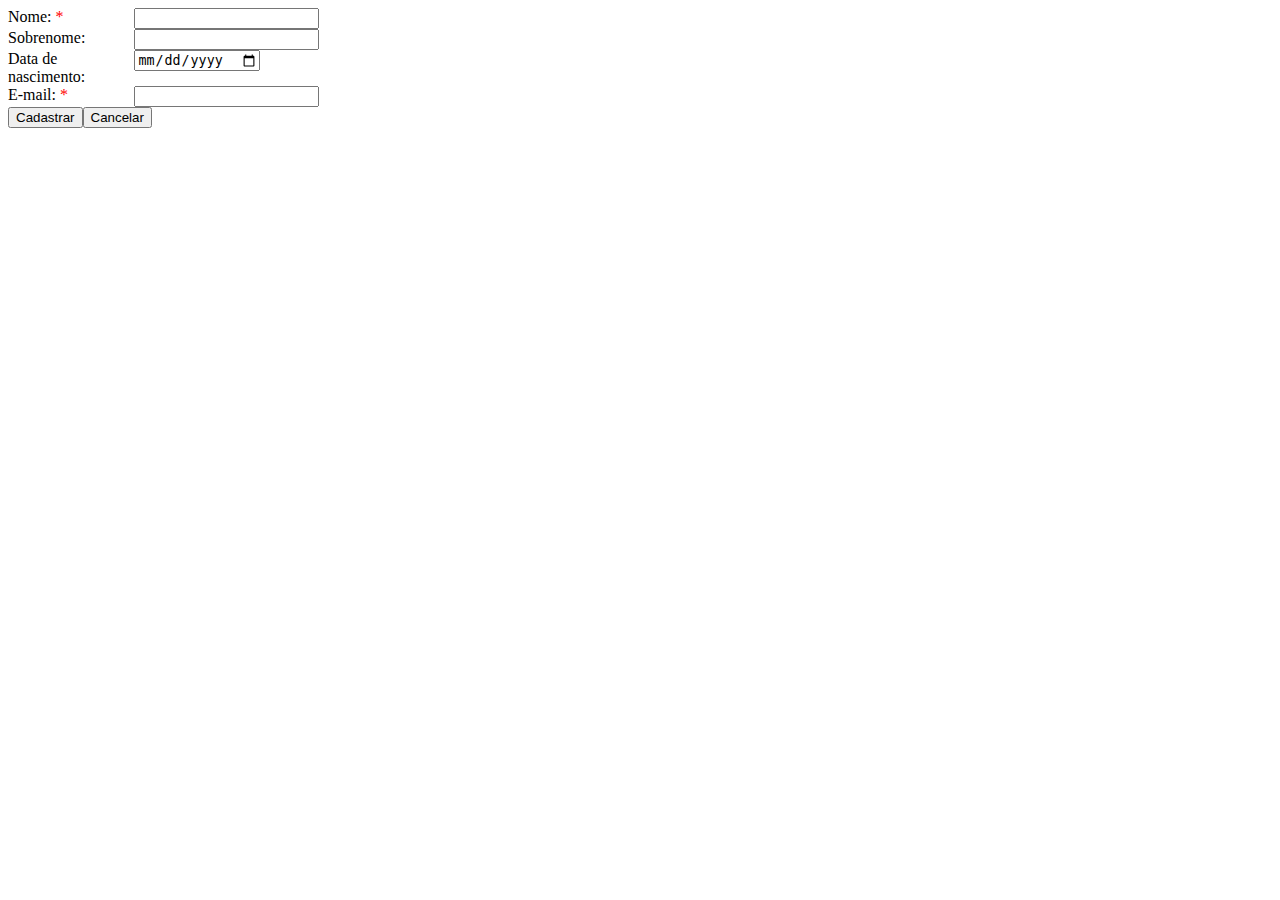
<file: cadastro.html>
<!DOCTYPE html>
<html lang="pt-br">
<head>
    <meta charset="UTF-8">
    <meta http-equiv="X-UA-Compatible" content="IE=edge">
    <meta name="viewport" content="width=device-width, initial-scale=1.0">
    <link rel="stylesheet" href="style.css">
    <title>Cadastro</title>
</head>
<body>
    <!-- Desenvolver um cadastro com as seguintes configurações: 
        Devem existir os campos: 
        nome, sobrenome, email, data de nascimento, telefone, telefone secundario,
        cpf, rg, estado civil, cidade nascimento, estado nascimento,
        
        Os campos obrigatórios são:
        nome, sobrenome, data nascimento, cpf, rg, estado civil, cidade nascimento, estado nascimento

        estilize para mostrar ao usuário quais os campos obrigatórios
        sem que ele precise cadastrar para saber

        Não deverá ser usado tabela, apenas css com divs

        Obedecer os seguinte layout:
        Nome      |______|
        Sobrenome |______|
        E-mail    |______|
    -->

    <form action="" method="post" class="formCadAtividade">
        <div class="linha">
            <div class="descricaoObg">
                <label for="txtNome">Nome:</label>
            </div>
            <div class="conteudoform">
                <input type="text" name="txtNome" id="Nome" required>
            </div>
        </div>
        <div class="linha">
            <div class="descricaoform">
                <label for="txtSobrenome">Sobrenome:</label>
            </div>
            <div class="conteudoform">
                <input type="text" name="txtSobrenome" id="txtSobrenome">
            </div>
        </div>
        <div class="linha">
            <div class="descricaoform">
                <label for="txtData">Data de nascimento:</label>
            </div>
            <div class="conteudoform">
                <input type="date" name="txtData" id="txtData">
            </div>
        </div>
        <div class="linha">
            <div class="descricaoObg">
                <label for="txtEmail">E-mail:</label>
            </div>
            <div class="conteudoform">
                <input type="email" name="txtEmail" id="txtEmail" required>
            </div>
        </div>
        <div class="linha">
            <input type="submit" value="Cadastrar">
            <input type="reset" value="Cancelar">
        </div>
    </form>
</body>
</html>
</file>
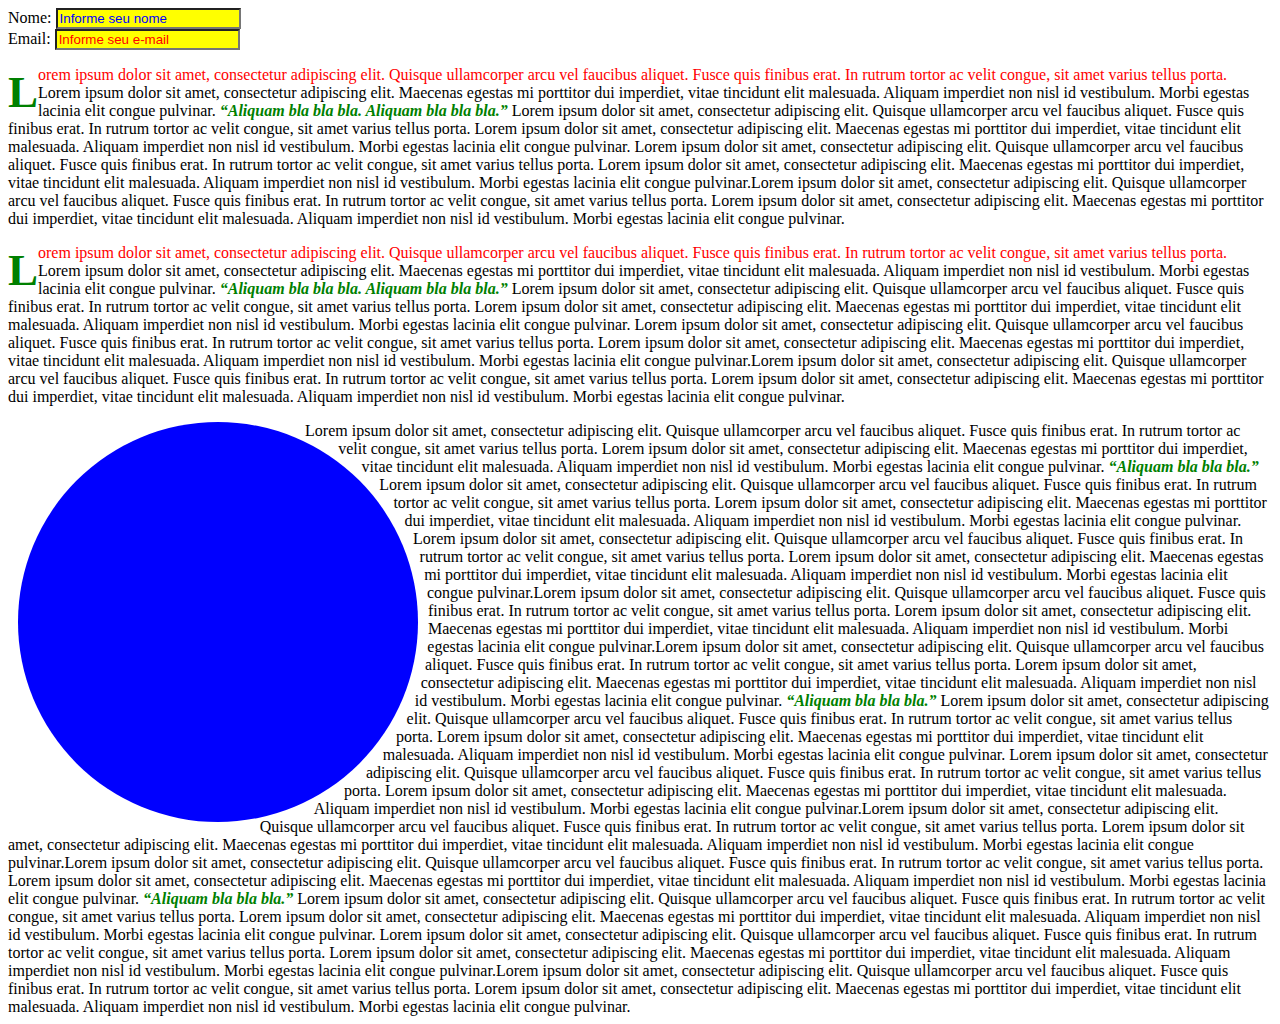
<file: pag2.html>
<!DOCTYPE html>
<html lang="pt-br">
<head>
    <meta charset="UTF-8">
    <meta http-equiv="X-UA-Compatible" content="IE=edge">
    <meta name="viewport" content="width=device-width, initial-scale=1.0">
    <link rel="stylesheet" href="style.css">
    <title>Document</title>
</head>
<body>
    <div>
        <form action="" id="frm-cadastro-pessoa">
            <div>
              <label for="txtNome">Nome:</label>
              <input type="text" name="txtNome" id="txtNome" placeholder="Informe seu nome">
            </div>
            <div>
                <label for="txtEmail">Email:</label>
                <input type="email" name="txtEmail" id="txtEmail" placeholder="Informe seu e-mail">
            </div>
            <div>
                <p>
                    Lorem ipsum dolor sit amet, consectetur adipiscing elit. Quisque ullamcorper arcu vel faucibus aliquet. Fusce quis finibus erat. In rutrum tortor ac velit congue, sit amet varius tellus porta. Lorem ipsum dolor sit amet, consectetur adipiscing elit. Maecenas egestas mi porttitor dui imperdiet, vitae tincidunt elit malesuada. Aliquam imperdiet non nisl id vestibulum. Morbi egestas lacinia elit congue pulvinar.
                    <label class="citacao">Aliquam bla bla bla. Aliquam bla bla bla.</label> Lorem ipsum dolor sit amet, consectetur adipiscing elit. Quisque ullamcorper arcu vel faucibus aliquet. Fusce quis finibus erat. In rutrum tortor ac velit congue, sit amet varius tellus porta. Lorem ipsum dolor sit amet, consectetur adipiscing elit. Maecenas egestas mi porttitor dui imperdiet, vitae tincidunt elit malesuada. Aliquam imperdiet non nisl id vestibulum. Morbi egestas lacinia elit congue pulvinar. Lorem ipsum dolor sit amet, consectetur adipiscing elit. Quisque ullamcorper arcu vel faucibus aliquet. Fusce quis finibus erat. In rutrum tortor ac velit congue, sit amet varius tellus porta. Lorem ipsum dolor sit amet, consectetur adipiscing elit. Maecenas egestas mi porttitor dui imperdiet, vitae tincidunt elit malesuada. Aliquam imperdiet non nisl id vestibulum. Morbi egestas lacinia elit congue pulvinar.Lorem ipsum dolor sit amet, consectetur adipiscing elit. Quisque ullamcorper arcu vel faucibus aliquet. Fusce quis finibus erat. In rutrum tortor ac velit congue, sit amet varius tellus porta. Lorem ipsum dolor sit amet, consectetur adipiscing elit. Maecenas egestas mi porttitor dui imperdiet, vitae tincidunt elit malesuada. Aliquam imperdiet non nisl id vestibulum. Morbi egestas lacinia elit congue pulvinar.
                </p>
                <p>
                    Lorem ipsum dolor sit amet, consectetur adipiscing elit. Quisque ullamcorper arcu vel faucibus aliquet. Fusce quis finibus erat. In rutrum tortor ac velit congue, sit amet varius tellus porta. Lorem ipsum dolor sit amet, consectetur adipiscing elit. Maecenas egestas mi porttitor dui imperdiet, vitae tincidunt elit malesuada. Aliquam imperdiet non nisl id vestibulum. Morbi egestas lacinia elit congue pulvinar.
                    <label class="citacao">Aliquam bla bla bla. Aliquam bla bla bla.</label> Lorem ipsum dolor sit amet, consectetur adipiscing elit. Quisque ullamcorper arcu vel faucibus aliquet. Fusce quis finibus erat. In rutrum tortor ac velit congue, sit amet varius tellus porta. Lorem ipsum dolor sit amet, consectetur adipiscing elit. Maecenas egestas mi porttitor dui imperdiet, vitae tincidunt elit malesuada. Aliquam imperdiet non nisl id vestibulum. Morbi egestas lacinia elit congue pulvinar. Lorem ipsum dolor sit amet, consectetur adipiscing elit. Quisque ullamcorper arcu vel faucibus aliquet. Fusce quis finibus erat. In rutrum tortor ac velit congue, sit amet varius tellus porta. Lorem ipsum dolor sit amet, consectetur adipiscing elit. Maecenas egestas mi porttitor dui imperdiet, vitae tincidunt elit malesuada. Aliquam imperdiet non nisl id vestibulum. Morbi egestas lacinia elit congue pulvinar.Lorem ipsum dolor sit amet, consectetur adipiscing elit. Quisque ullamcorper arcu vel faucibus aliquet. Fusce quis finibus erat. In rutrum tortor ac velit congue, sit amet varius tellus porta. Lorem ipsum dolor sit amet, consectetur adipiscing elit. Maecenas egestas mi porttitor dui imperdiet, vitae tincidunt elit malesuada. Aliquam imperdiet non nisl id vestibulum. Morbi egestas lacinia elit congue pulvinar.
                </p>
            </div>
            <div>
                <div class="circulo"></div>
                <div>
                    Lorem ipsum dolor sit amet, consectetur adipiscing elit. Quisque ullamcorper arcu vel faucibus aliquet. Fusce quis finibus erat. In rutrum tortor ac velit congue, sit amet varius tellus porta. Lorem ipsum dolor sit amet, consectetur adipiscing elit. Maecenas egestas mi porttitor dui imperdiet, vitae tincidunt elit malesuada. Aliquam imperdiet non nisl id vestibulum. Morbi egestas lacinia elit congue pulvinar.
                    <label class="citacao">Aliquam bla bla bla.</label> Lorem ipsum dolor sit amet, consectetur adipiscing elit. Quisque ullamcorper arcu vel faucibus aliquet. Fusce quis finibus erat. In rutrum tortor ac velit congue, sit amet varius tellus porta. Lorem ipsum dolor sit amet, consectetur adipiscing elit. Maecenas egestas mi porttitor dui imperdiet, vitae tincidunt elit malesuada. Aliquam imperdiet non nisl id vestibulum. Morbi egestas lacinia elit congue pulvinar. Lorem ipsum dolor sit amet, consectetur adipiscing elit. Quisque ullamcorper arcu vel faucibus aliquet. Fusce quis finibus erat. In rutrum tortor ac velit congue, sit amet varius tellus porta. Lorem ipsum dolor sit amet, consectetur adipiscing elit. Maecenas egestas mi porttitor dui imperdiet, vitae tincidunt elit malesuada. Aliquam imperdiet non nisl id vestibulum. Morbi egestas lacinia elit congue pulvinar.Lorem ipsum dolor sit amet, consectetur adipiscing elit. Quisque ullamcorper arcu vel faucibus aliquet. Fusce quis finibus erat. In rutrum tortor ac velit congue, sit amet varius tellus porta. Lorem ipsum dolor sit amet, consectetur adipiscing elit. Maecenas egestas mi porttitor dui imperdiet, vitae tincidunt elit malesuada. Aliquam imperdiet non nisl id vestibulum. Morbi egestas lacinia elit congue pulvinar.Lorem ipsum dolor sit amet, consectetur adipiscing elit. Quisque ullamcorper arcu vel faucibus aliquet. Fusce quis finibus erat. In rutrum tortor ac velit congue, sit amet varius tellus porta. Lorem ipsum dolor sit amet, consectetur adipiscing elit. Maecenas egestas mi porttitor dui imperdiet, vitae tincidunt elit malesuada. Aliquam imperdiet non nisl id vestibulum. Morbi egestas lacinia elit congue pulvinar.
                    <label class="citacao">Aliquam bla bla bla.</label> Lorem ipsum dolor sit amet, consectetur adipiscing elit. Quisque ullamcorper arcu vel faucibus aliquet. Fusce quis finibus erat. In rutrum tortor ac velit congue, sit amet varius tellus porta. Lorem ipsum dolor sit amet, consectetur adipiscing elit. Maecenas egestas mi porttitor dui imperdiet, vitae tincidunt elit malesuada. Aliquam imperdiet non nisl id vestibulum. Morbi egestas lacinia elit congue pulvinar. Lorem ipsum dolor sit amet, consectetur adipiscing elit. Quisque ullamcorper arcu vel faucibus aliquet. Fusce quis finibus erat. In rutrum tortor ac velit congue, sit amet varius tellus porta. Lorem ipsum dolor sit amet, consectetur adipiscing elit. Maecenas egestas mi porttitor dui imperdiet, vitae tincidunt elit malesuada. Aliquam imperdiet non nisl id vestibulum. Morbi egestas lacinia elit congue pulvinar.Lorem ipsum dolor sit amet, consectetur adipiscing elit. Quisque ullamcorper arcu vel faucibus aliquet. Fusce quis finibus erat. In rutrum tortor ac velit congue, sit amet varius tellus porta. Lorem ipsum dolor sit amet, consectetur adipiscing elit. Maecenas egestas mi porttitor dui imperdiet, vitae tincidunt elit malesuada. Aliquam imperdiet non nisl id vestibulum. Morbi egestas lacinia elit congue pulvinar.Lorem ipsum dolor sit amet, consectetur adipiscing elit. Quisque ullamcorper arcu vel faucibus aliquet. Fusce quis finibus erat. In rutrum tortor ac velit congue, sit amet varius tellus porta. Lorem ipsum dolor sit amet, consectetur adipiscing elit. Maecenas egestas mi porttitor dui imperdiet, vitae tincidunt elit malesuada. Aliquam imperdiet non nisl id vestibulum. Morbi egestas lacinia elit congue pulvinar.
                    <label class="citacao">Aliquam bla bla bla.</label> Lorem ipsum dolor sit amet, consectetur adipiscing elit. Quisque ullamcorper arcu vel faucibus aliquet. Fusce quis finibus erat. In rutrum tortor ac velit congue, sit amet varius tellus porta. Lorem ipsum dolor sit amet, consectetur adipiscing elit. Maecenas egestas mi porttitor dui imperdiet, vitae tincidunt elit malesuada. Aliquam imperdiet non nisl id vestibulum. Morbi egestas lacinia elit congue pulvinar. Lorem ipsum dolor sit amet, consectetur adipiscing elit. Quisque ullamcorper arcu vel faucibus aliquet. Fusce quis finibus erat. In rutrum tortor ac velit congue, sit amet varius tellus porta. Lorem ipsum dolor sit amet, consectetur adipiscing elit. Maecenas egestas mi porttitor dui imperdiet, vitae tincidunt elit malesuada. Aliquam imperdiet non nisl id vestibulum. Morbi egestas lacinia elit congue pulvinar.Lorem ipsum dolor sit amet, consectetur adipiscing elit. Quisque ullamcorper arcu vel faucibus aliquet. Fusce quis finibus erat. In rutrum tortor ac velit congue, sit amet varius tellus porta. Lorem ipsum dolor sit amet, consectetur adipiscing elit. Maecenas egestas mi porttitor dui imperdiet, vitae tincidunt elit malesuada. Aliquam imperdiet non nisl id vestibulum. Morbi egestas lacinia elit congue pulvinar.
                </div>
            </div>
        </form>
    </div>
</body>
</html>
</file>
<file: style.css>
/* input:focus{
    background-color: red;
    color: yellow;
} */

/* link */
a{
    color:green;
    text-decoration: none;
}    

/* alink */
a:active{
    color: yellow;
}    

/* vlink */
a:visited{
    color: brown;
}    

a:hover{
    color: blue;
}

label:hover{
    color: blue;
}

/* input:hover{
    background-color: aqua;
} */

input:checked{
    background-color: aqua;
}

ul li:first-child{
    color: green;
}

/* O número dentro do parênteses se refere ao elemento dentro da lista */
ul li:nth-child(2){
    color:greenyellow;
}
ul li:nth-child(4){
    color:greenyellow;
}
ul li:nth-child(6){
    color:greenyellow;
}

ul li:last-child{
    color:red;
    cursor: pointer;
}

/* Mudar o ícone ao lado da lista */
ul{
    list-style-image: url('lista.png');
}

#frm-cadastro-pessoa input{
    background-color:  yellow;
}

#frm-cadastro-pessoa input:focus{
    color: black;
}

#frm-cadastro-pessoa input[type = text]::placeholder{
    color: blue;
}

#frm-cadastro-pessoa input[type = email]::placeholder{
    color: red;
}

#frm-cadastro-pessoa p::first-line{
    color: red;
}

#frm-cadastro-pessoa p::first-letter{
    font-size: 45px;
    color: green;
    font-weight: bold;
    float: left;
    position: sticky;
}

#frm-cadastro-pessoa p::selection{
    background-color: yellow;
    color: red;
}

#frm-cadastro-pessoa p .citacao::selection{
    background-color: yellow;
    color: red;
}

.citacao{
    color: green;
    font-weight: bold;
    font-style: italic;
}

.citacao::before{
    content: open-quote;
}

.citacao::after{
    content: close-quote;
}

.circulo{
    width: 400px;
    height: 400px;
    background-color: blue;
    border-radius: 50%;
    float: left;
    shape-outside: margin-box;
    margin-inline: 10px;
}

/* 
    *HTML* 
        <div class="conteiner">
        <div class="conteudo">
          <div class="filho">     
          </div>
        </div>
    </div>

  *CSS*    
        .conteiner{
        width: 100%;
        height: 100px;
        background-color: red;
        padding: 10px;
    }

    .conteudo{
        width: 100%;
        height: 100%;
        background-color: green;
        padding: 10px;
    }

    .filho{
        width: 100%;
        height: 100%;
        background-color: blue;
    } 
*/

/* Estilizando cadastro */

.linha{
    display: flex;
}

.descricaoform{
    width: 10%;
}

.conteudoform{
    width: 90%;
}

.descricaoObg{
    width: 10%;
}

.descricaoObg::after{
    content: "*";
    color: red;
}
</file>
